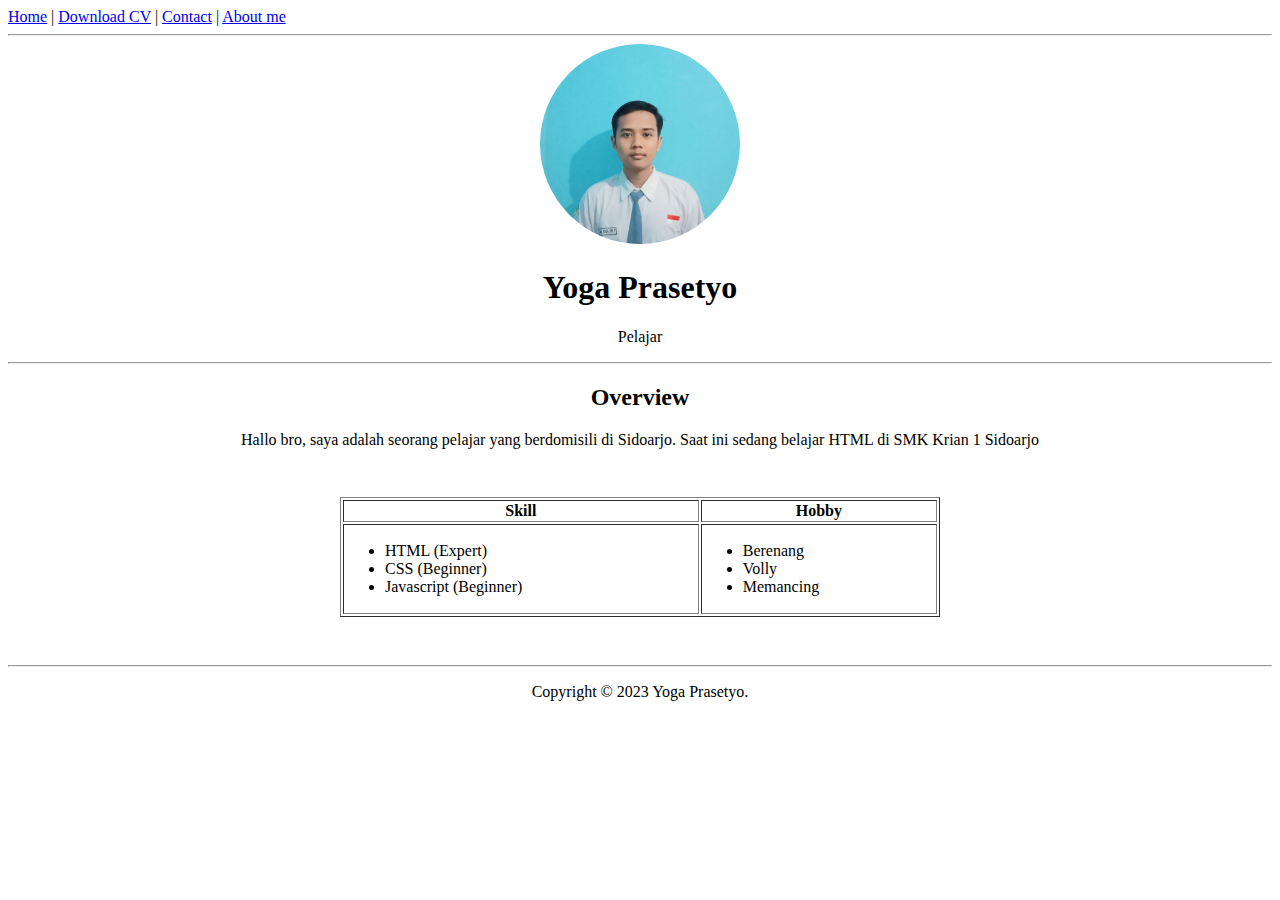
<file: ygweb/webku/index.html>
<!DOCTYPE html>
<html lang="en">

<head>
    <meta charset="UTF-8">
    <meta name="viewport" content="width=device-width, initial-scale=1.0">
    <title>Yoga Prasetyo Personal Website</title>

    <link rel="shortcut icon" href="/favicon.ico" type="image/x-icon">
    <link rel="icon" href="/favicon.ico" type="image/x-icon">
</head>

<body>
    <nav>
        <a href="index.html">Home</a> |
        <a href="cv.jpeg">Download CV</a> |
        <a href="contact.html">Contact</a> |
        <a href="about.html">About me</a>
    </nav>

    <hr />

    <header style="text-align: center;">
        <img src="poto.jpeg" width="200" height="200" style="border-radius: 50%;"/>
        <h1>Yoga Prasetyo</h1>
        <p>Pelajar</p>
    </header>

    <hr />

    <article style="text-align: center;">
        <h2>Overview</h2>
        <p>
            Hallo bro, saya adalah seorang pelajar yang berdomisili di Sidoarjo.
            Saat ini sedang belajar HTML di SMK Krian 1 Sidoarjo
        </p>
    </article>

    <div style="max-width: 600px; margin: 3em auto">
        <table border="1" width="100%">
            <thead>
                <tr>
                    <th>Skill</th>
                    <th>Hobby</th>
                </tr>
            </thead>
            <tbody>
                <tr>
                    <td>
                        <ul>
                            <li>HTML (Expert)</li>
                            <li>CSS (Beginner)</li>
                            <li>Javascript (Beginner)</li>
                        </ul>
                    </td>
                    <td>
                        <ul>
                            <li>Berenang</li>
                            <li>Volly</li>
                            <li>Memancing</li>
                        </ul>
                    </td>
                </tr>
            </tbody>
        </table>
    </div>

    <hr>
    <footer style="text-align: center;">
        <p>Copyright &copy; 2023 Yoga Prasetyo.</p>
    </footer>
</body>
</html>
</file>
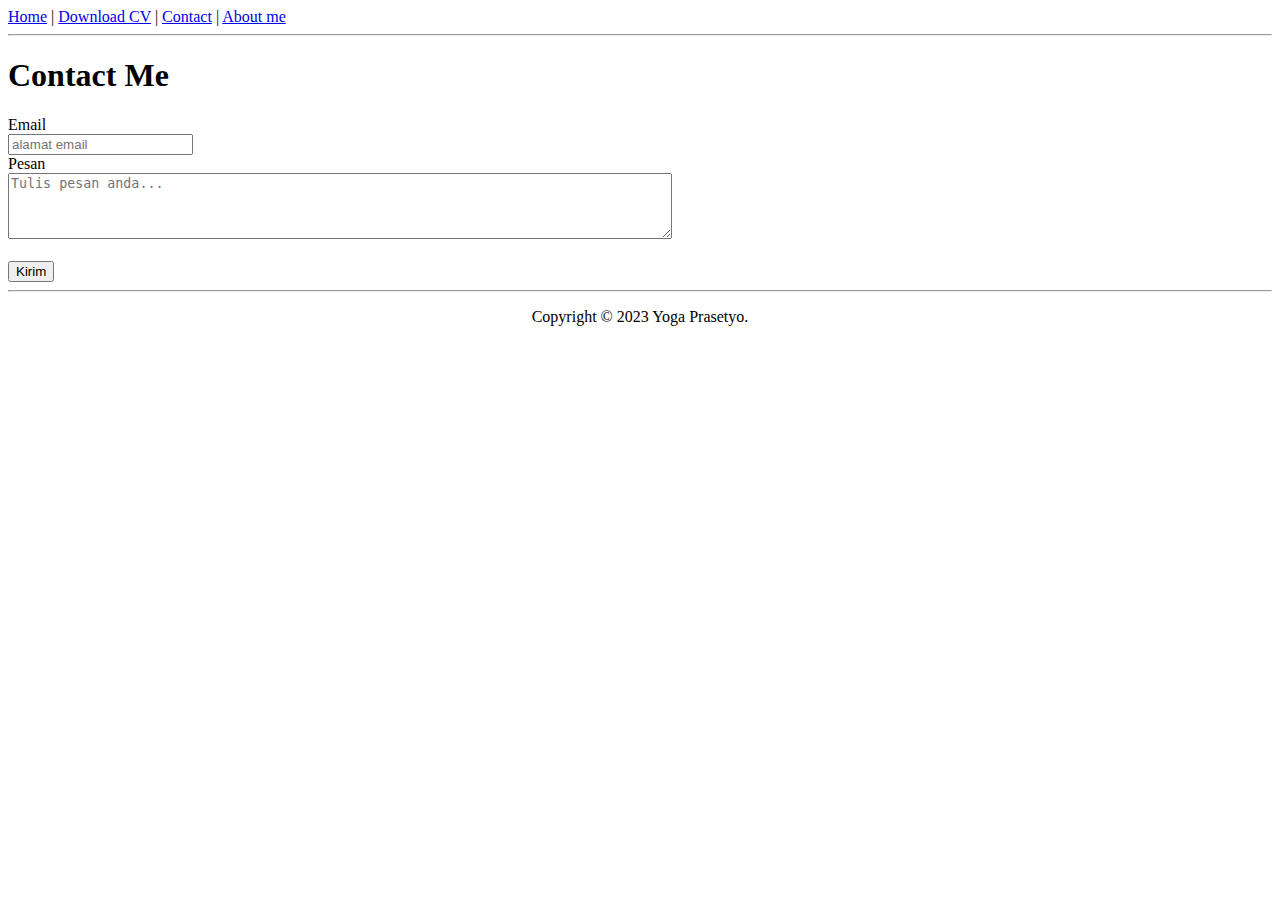
<file: ygweb/webku/contact.html>
<!DOCTYPE html>
<html lang="en">

<head>
    <meta charset="UTF-8">
    <meta name="viewport" content="width=device-width, initial-scale=1.0">
    <title>Yoga Prasetyo Personal Website</title>
</head>

<body>
    <nav>
        <a href="index.html">Home</a> |
        <a href="cv-dian.pdf">Download CV</a> |
        <a href="contact.html">Contact</a> |
        <a href="about.html">About me</a>
    </nav>

    <hr />

    <div>
        <h1>Contact Me</h1>
        <form>
            <label for="email">Email</label><br />
            <input type="email" name="email" placeholder="alamat email"/>
            <br />
            <label for="message">Pesan</label><br />
            <textarea name="message" placeholder="Tulis pesan anda..." rows="4" cols="80"></textarea>
            <br />
            <br />
            <input type="submit" value="Kirim" />
        </form>
    </div>

    <hr>
    <footer style="text-align: center;">
        <p>Copyright &copy; 2023 Yoga Prasetyo.</p>
    </footer>
</body>
</html>
</file>
